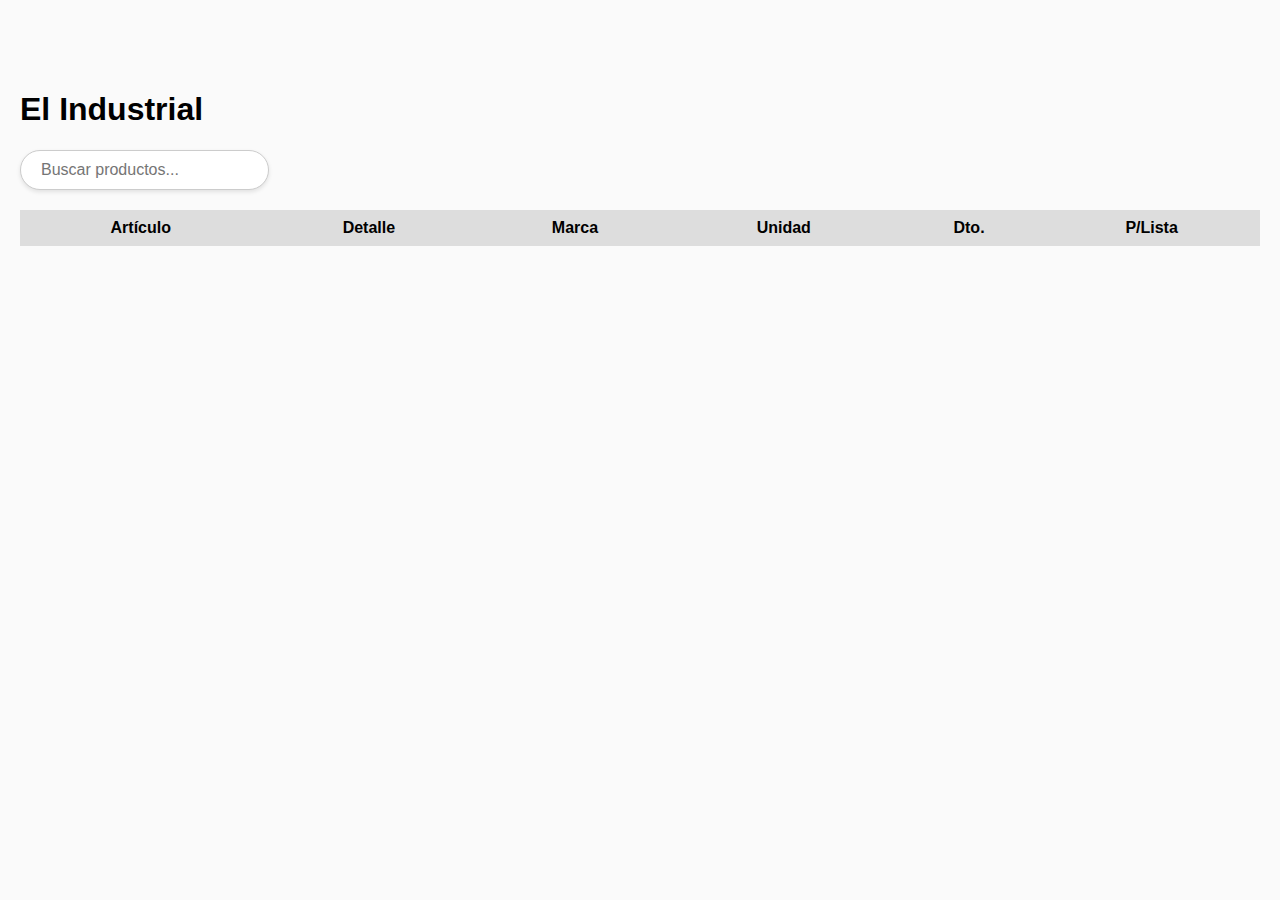
<file: home.html>
<!DOCTYPE html>
<html lang="es">
  <head>
    <meta charset="UTF-8" />
    <meta name="viewport" content="width=device-width, initial-scale=1.0" />
    <title>El Industrial</title>
    <link rel="stylesheet" href="style.css" />
  </head>
  <body>
    <h1>El Industrial</h1>
    <input type="text" id="searchInput" placeholder="Buscar productos..." />
    <table id="productTable">
      <thead>
        <tr>
          <th>Artículo</th>
          <th>Detalle</th>
          <th>Marca</th>
          <th>Unidad</th>
          <th>Dto.</th>
          <th>P/Lista</th>
        </tr>
        <!-- Articulo Detalle Marca	IVA	Unidad	Dto.	Mon.	P/Lista -->
      </thead>
      <tbody></tbody>
    </table>
    <div id="loader" class="hidden">Cargando productos...</div>
    <script src="script.js"></script>
  </body>
</html>
</file>
<file: style.css>
body {
  font-family: Arial, sans-serif;
  margin: 0;
  padding-top: 70px;
  padding-left: 20px;
  padding-right: 20px;
  background-color: #fafafa;
}

#searchContainer {
  position: fixed;
  top: 0;
  left: 0;
  right: 55px;
  display: flex;
  justify-content: space-between;
  align-items: center;
  padding: 10px 25px;
  background-color: #fafafa;
  z-index: 1000;
  /*box-shadow: 0 2px 4px rgba(0, 0, 0, 0.1);*/
}

#searchInput {
  flex: 0 0 calc(82.5% - 20px);
  margin: 0;
  padding: 10px 20px;
  box-sizing: border-box;
  border: 1px solid #ccc;
  border-radius: 25px;
  font-size: 16px;
  box-shadow: 0 2px 4px rgba(0, 0, 0, 0.1);
  transition: border-color 0.3s ease;
}

#searchInput:focus {
  border-color: #007bff;
  box-shadow: 0 2px 8px rgba(0, 123, 255, 0.2);
  outline: none;
}

#dollarInfo {
  flex: 0 0 12.5%;
  height: 42px;
  background-color: #f0f0f0;
  border: 1px solid #ccc;
  border-radius: 50px;
  padding: 5px;
  display: flex;
  flex-direction: column;
  justify-content: center;
  align-items: center;
  text-align: center;
  margin-left: 10px;
  margin-right: 10px;
  overflow: hidden;
}

#dollarInfo span {
  display: block;
  font-size: 16px;
  line-height: 1.2;
  white-space: nowrap;
  overflow: hidden;
  text-overflow: ellipsis;
  width: 100%;
}

#dollarInfo #dollarPrice {
  font-size: 16px;
  font-weight: bold;
}

#productTable {
  width: 100%;
  border-collapse: collapse;
  margin: 20px auto;
}

#productTable th,
#productTable td {
  border: 1px solid #ddd;
  padding: 8px;
  word-wrap: break-word;
  word-break: break-all;
  white-space: normal;
}

#productTable th {
  background-color: #ddd;
  text-align: center;
}

#productTable td {
  text-align: left;
}

#productTable td:nth-child(3),
#productTable td:nth-child(4),
#productTable td:nth-child(5) {
  text-align: center;
}

#productTable tr:nth-child(even) {
  background-color: #f2f2f2;
}

#productTable tr:nth-child(odd) {
  background-color: #ffffff;
}

.btnFloat {
  position: fixed;
  right: 10px;
  background-color: transparent;
  color: #2e2e2e;
  border: none;
  border-radius: 50%;
  width: 40px;
  height: 40px;
  cursor: pointer;
  font-size: 20px;
  display: flex;
  align-items: center;
  justify-content: center;
  box-shadow: 0 4px 8px rgba(0, 0, 0, 0.1);
}

.btnToggle {
  top: 15px;
  right: 20px;
  z-index: 1001;
}

.btnWpp {
  bottom: 20px;
}

.product {
  border: 1px solid #ddd;
  padding: 10px;
  margin-bottom: 10px;
}

#loader {
  text-align: center;
  padding: 10px;
}

.hidden {
  display: none;
}

/* Modo oscuro */
body.dark-mode {
  background-color: #2e2e2e;
  color: white;
}

body.dark-mode #searchContainer {
  background-color: #2e2e2e;
}

body.dark-mode #productTable tr:nth-child(even) {
  background-color: #1e1e1eb9;
}

body.dark-mode #productTable tr:nth-child(odd) {
  background-color: #2e2e2eb9;
}
body.dark-mode #productTable th {
  background-color: #1a1a1a;
  color: white;
}

body.dark-mode #searchInput {
  background-color: #453e3e;
  color: white;
  border-color: #555;
}

body.dark-mode th {
  background-color: #1e1e1eb9;
  color: white;
}

body.dark-mode #dollarInfo {
  background-color: #3e3e3e;
  color: white;
  border-color: #555;
}

body.dark-mode .btnFloat {
  background-color: #2e2e2e;
  color: #fafafa;
}

@media (max-width: 768px) {
  body {
    padding-top: 120px;
    padding-right: 0;
  }

  #searchContainer {
    flex-direction: column;
    padding: 20px;
    right: 0;
  }

  #searchInput {
    width: calc(100% - 30px);
    margin-bottom: 10px;
    margin-right: 40px;
  }

  #dollarInfo {
    width: 30%;
    height: auto;
    padding: 0px;
    margin-left: 0;
    margin-right: 0;
    padding: 2%;
  }

  .btnToggle {
    top: 20px;
    right: 5px;
  }

  #productTable {
    display: block;
    overflow-x: auto;
  }

  #productTable thead,
  #productTable tbody,
  #productTable th,
  #productTable td,
  #productTable tr {
    display: block;
  }

  #productTable thead tr {
    position: absolute;
    top: -9999px;
    left: -9999px;
  }

  #productTable tr {
    border: 1px solid #ccc;
    margin-bottom: 10px;
  }

  #productTable td {
    border: none;
    border-bottom: 1px solid #eee;
    position: relative;
    padding-left: 50%;
    white-space: normal;
    word-wrap: break-word;
    word-break: break-all;
    text-align: left;
  }

  #productTable td:before {
    content: attr(data-label);
    position: absolute;
    left: 6px;
    width: 45%;
    padding-right: 10px;
    white-space: nowrap;
    text-align: left;
    font-weight: bold;
  }

  #productTable td:nth-child(3),
  #productTable td:nth-child(4),
  #productTable td:nth-child(5) {
    text-align: left;
  }
}
</file>
